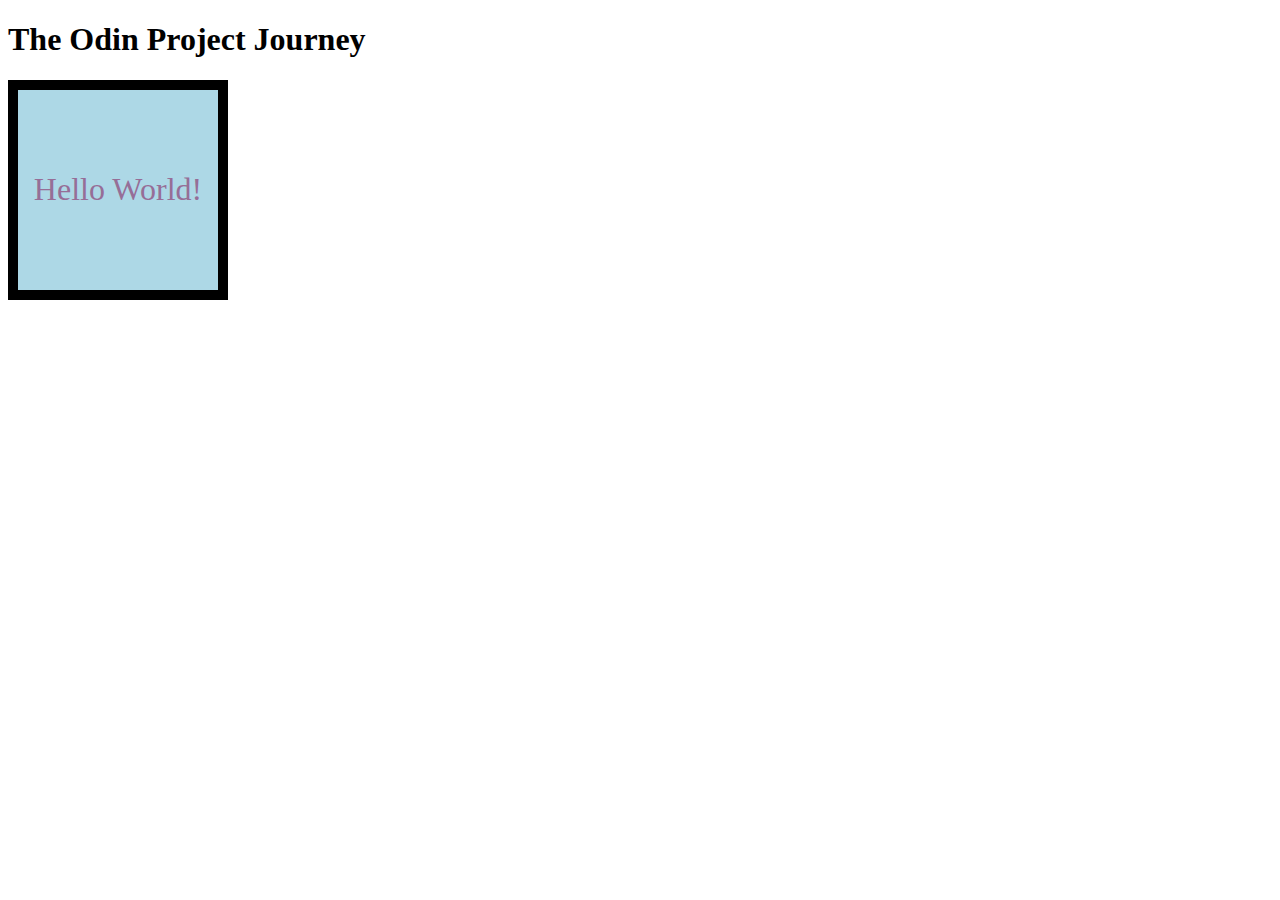
<file: index.html>
<!DOCTYPE html>
<html lang="en">
  <head>
    <meta charset="UTF-8" />
    <meta http-equiv="X-UA-Compatible" content="IE=edge" />
    <meta name="viewport" content="width=device-width, initial-scale=1.0" />
    <title>The Odin Project Journey</title>
    <link rel="stylesheet" href="styles.css" />
  </head>
  <body>
    <h1>The Odin Project Journey</h1>

    <div class="container">
      <div class="child">Hello World!</div>
    </div>
    <script src="script.js" defer type="module"></script>
  </body>
</html>
</file>
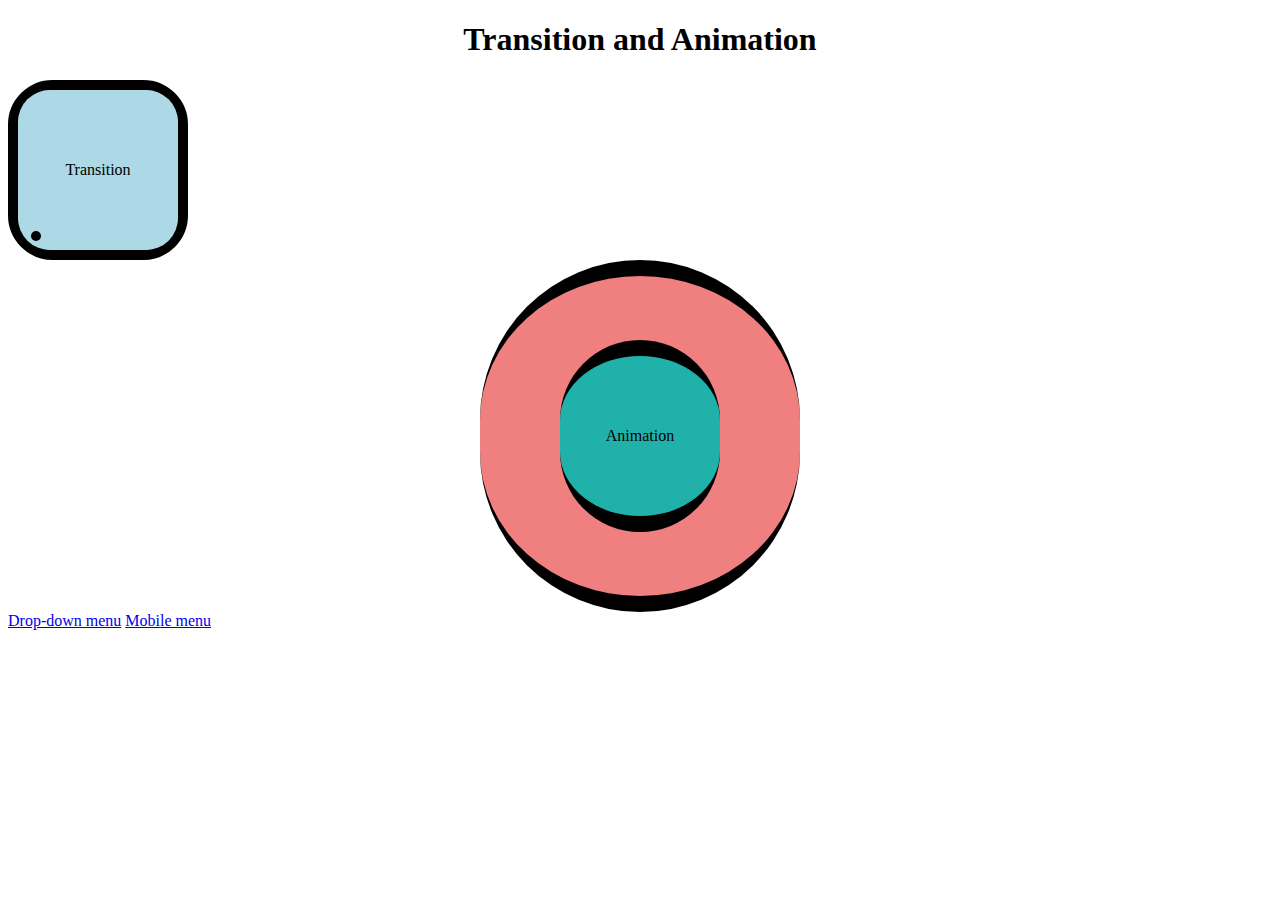
<file: dynamicUI/index.html>
<!DOCTYPE html>
<html lang="en">
  <head>
    <meta charset="UTF-8" />
    <meta http-equiv="X-UA-Compatible" content="IE=edge" />
    <meta name="viewport" content="width=device-width, initial-scale=1.0" />
    <title>The Odin Project Journey</title>
    <link rel="stylesheet" href="./styles.css" />
  </head>
  <body>
    <h1 class="hero__title">Transition and Animation</h1>

    <!-- transition -->
    <div class="container">
      text behind
      <div class="child">Transition</div>
    </div>

    <!-- animation -->
    <div class="animation__parent">
      <div class="animation__child">Animation</div>
    </div>

    <!-- appear -->
    <div class="result"></div>

    <a href="./dropdown.html">Drop-down menu</a>
    <a href="./mobilemenu.html">Mobile menu</a>

    <script src="./script.js" defer type="module"></script>
  </body>
</html>
</file>
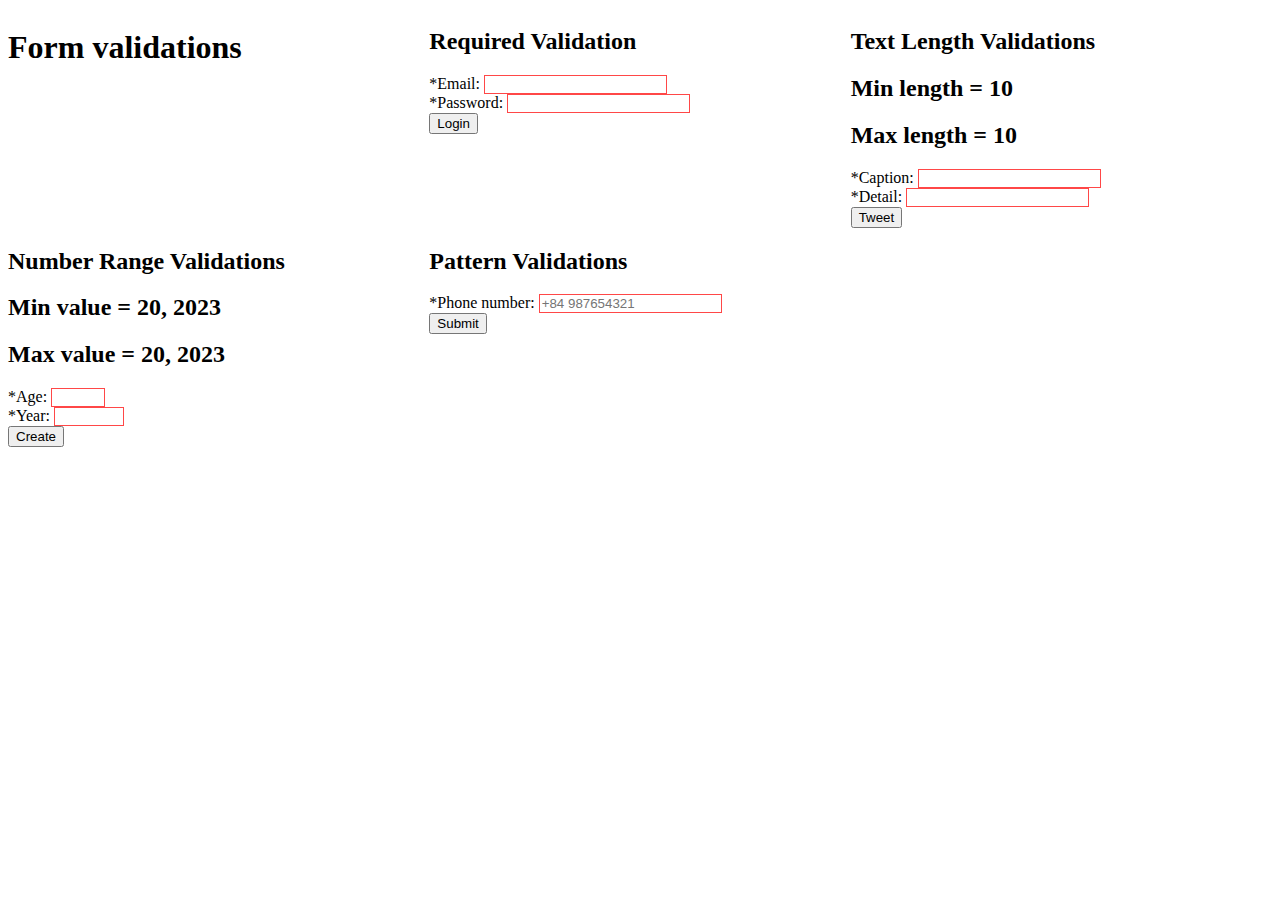
<file: form/htmlCssCourse/index.html>
<!DOCTYPE html>
<html lang="en">
  <head>
    <meta charset="UTF-8" />
    <meta name="viewport" content="width=device-width, initial-scale=1.0" />
    <title>Form validations</title>
    <style>
      body {
        display: grid;
        grid-template-columns: repeat(auto-fill, minmax(20rem, 1fr));
      }
      input:valid {
        border: 1px solid #47ff5f;
      }
      input:invalid {
        border: 1px solid #ff4747;
      }
    </style>
  </head>
  <body>
    <h1>Form validations</h1>
    <div>
      <h2>Required Validation</h2>
      <form action="#">
        <div>
          <label for="user_email">*Email: <input type="email" id="user_email" required /></label>
        </div>
        <div>
          <label for="user_password">*Password: <input type="password" id="user_password" required /></label>
        </div>
        <div><button title="Login" type="submit">Login</button></div>
      </form>
    </div>
    <div>
      <h2>Text Length Validations</h2>
      <h2>Min length = 10</h2>
      <h2>Max length = 10</h2>
      <form action="#">
        <div>
          <label for="tweet_caption">*Caption: <input type="text" id="tweet_caption" required minlength="10" maxlength="10" /></label>
        </div>
        <div>
          <label for="tweet_detail">*Detail: <input type="text" id="tweet_detail" minlength="10" maxlength="10" required /></label>
        </div>
        <div><button title="Login" type="submit">Tweet</button></div>
      </form>
    </div>
    <div>
      <h2>Number Range Validations</h2>
      <h2>Min value = 20, 2023</h2>
      <h2>Max value = 20, 2023</h2>
      <form action="#">
        <div>
          <label for="age">*Age: <input type="number" id="age" required min="20" max="20" /></label>
        </div>
        <div>
          <label for="year">*Year: <input type="number" id="year" min="2023" max="2023" required /></label>
        </div>
        <div><button title="Login" type="submit">Create</button></div>
      </form>
    </div>
    <div>
      <h2>Pattern Validations</h2>
      <form action="#">
        <div>
          <label for="phone_number"
            >*Phone number:
            <input type="text" id="phone_number" required placeholder="+84 987654321" title="Please enter a valid phone number, example: +84 987654321" pattern="^(((\+84\s?)|(0))\d{9}$)" />
          </label>
        </div>
        <button type="submit" title="Submit">Submit</button>
      </form>
    </div>
  </body>
</html>
</file>
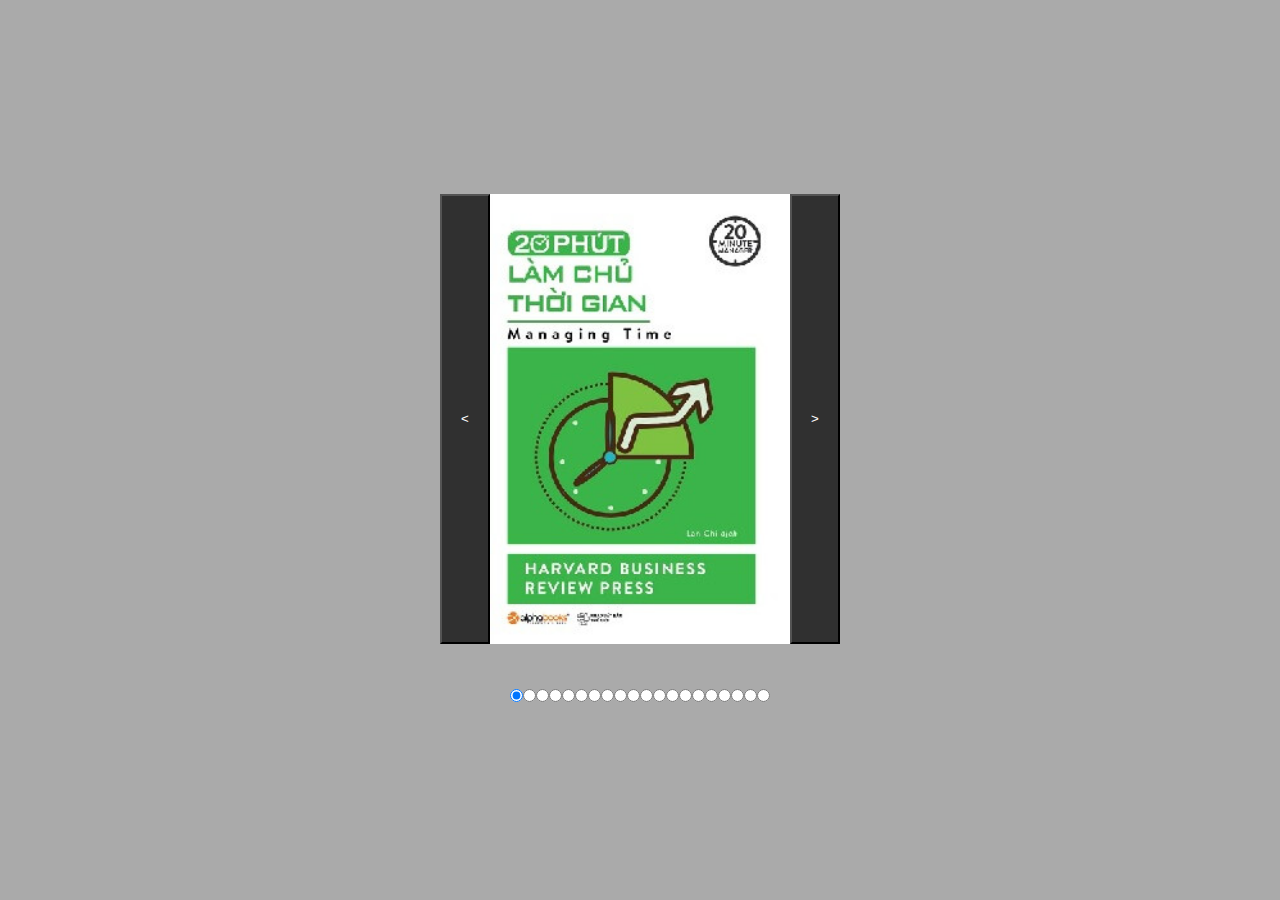
<file: dynamicUI/imageslider.html>
<!DOCTYPE html>
<html lang="en">
  <head>
    <meta charset="UTF-8" />
    <meta name="viewport" content="width=device-width, initial-scale=1.0" />
    <title>Image slider</title>
    <style>
      *,
      ::before,
      ::after {
        margin: 0;
        padding: 0;
        box-sizing: border-box;
      }
      html {
        font-size: 10px;
        background-color: #aaa;
      }
      body {
        font-size: 2rem;
      }
      .hidden {
        display: none;
      }
      ul,
      li {
        list-style-type: none;
      }
      a {
        text-decoration: none;
        color: unset;
      }
      .center {
        display: flex;
        align-items: center;
        justify-content: center;
        flex-direction: column;
      }
      .site__wrapper {
        max-width: 100rem;
        height: 100vh;
        margin: 0 auto;
        gap: 4rem;
      }
      .img__slider__ctn {
        position: relative;
      }
      .btn {
        position: absolute;
        top: 0;
        /* bottom: 0; */
        height: 100%;
        width: 5rem;
        background-color: #000000b7;
        color: white;
        cursor: pointer;
      }
      .btn__previous {
        left: -5rem;
      }
      .btn__next {
        right: -5rem;
      }
      .img__slider {
      }
      .img {
        width: 30rem;
        height: 45rem;
      }
      .img img {
        width: 100%;
        height: 100%;
      }
    </style>
  </head>
  <body>
    <div class="site__wrapper center">
      <div class="img__slider__ctn">
        <button class="btn btn__previous" type="button"><</button>
        <button type="button" class="btn btn__next">></button>
        <div class="img__slider">
          <div class="img">
            <img src="./img/20phutlamchuthoigian.jpg" />
          </div>

          <div class="img">
            <img src="./img/conantap37.jpg" />
          </div>

          <div class="img">
            <img src="./img/5centimettrengiay.jpg" />
          </div>

          <div class="img">
            <img src="./img/conduongdidenthanhcongbangsutute.jpg" />
          </div>

          <div class="img">
            <img src="./img/7nambongtoi.jpg" />
          </div>

          <div class="img">
            <img src="./img/conduongtrothanhfreelancewriter.jpg" />
          </div>

          <div class="img">
            <img src="./img/aichelungchoban.jpg" />
          </div>

          <div class="img">
            <img src="./img/connghidimekhongbiet.jpg" />
          </div>

          <div class="img">
            <img src="./img/amthanhcuaimlang.jpg" />
          </div>

          <div class="img">
            <img src="./img/connhonhaukhong.jpg" />
          </div>

          <div class="img">
            <img src="./img/chacgitadayeunhau.jpg" />
          </div>

          <div class="img">
            <img src="./img/dieucuoicungolai.jpg" />
          </div>

          <div class="img">
            <img src="./img/chamedochai.jpg" />
          </div>

          <div class="img">
            <img src="./img/dieukidieucuatiemtaphoanamiya.jpg" />
          </div>

          <div class="img">
            <img src="./img/chamsocsuckhoekhongdungthuoc.jpg" />
          </div>

          <div class="img">
            <img src="./img/ditimlesong.jpg" />
          </div>

          <div class="img">
            <img src="./img/chicanmaukhangiay.jpg" />
          </div>

          <div class="img">
            <img src="./img/ditimmanhghepgiadinh.jpg" />
          </div>

          <div class="img">
            <img src="./img/chiemtinhhocnhapmon.jpg" />
          </div>

          <div class="img">
            <img src="./img/divergent.jpg" />
          </div>
        </div>
      </div>
      <div class="inputs__ctn">
        <form class="form" action="#">
          <label for="radio__index__00" class="form__label"><input type="radio" name="imageIndex" id="radio__index__00" title="Image number 00" value="00" /></label
          ><label for="radio__index__01" class="form__label"><input type="radio" name="imageIndex" id="radio__index__01" title="Image number 01" value="01" /></label
          ><label for="radio__index__02" class="form__label"><input type="radio" name="imageIndex" id="radio__index__02" title="Image number 02" value="02" checked /></label
          ><label for="radio__index__03" class="form__label"><input type="radio" name="imageIndex" id="radio__index__03" title="Image number 03" value="03" /></label
          ><label for="radio__index__04" class="form__label"><input type="radio" name="imageIndex" id="radio__index__04" title="Image number 04" value="04" /></label
          ><label for="radio__index__05" class="form__label"><input type="radio" name="imageIndex" id="radio__index__05" title="Image number 05" value="05" /></label
          ><label for="radio__index__06" class="form__label"><input type="radio" name="imageIndex" id="radio__index__06" title="Image number 06" value="06" /></label
          ><label for="radio__index__07" class="form__label"><input type="radio" name="imageIndex" id="radio__index__07" title="Image number 07" value="07" /></label
          ><label for="radio__index__08" class="form__label"><input type="radio" name="imageIndex" id="radio__index__08" title="Image number 08" value="08" /></label
          ><label for="radio__index__09" class="form__label"><input type="radio" name="imageIndex" id="radio__index__09" title="Image number 09" value="09" /></label
          ><label for="radio__index__10" class="form__label"><input type="radio" name="imageIndex" id="radio__index__10" title="Image number 10" value="10" /></label
          ><label for="radio__index__11" class="form__label"><input type="radio" name="imageIndex" id="radio__index__11" title="Image number 11" value="11" /></label
          ><label for="radio__index__12" class="form__label"><input type="radio" name="imageIndex" id="radio__index__12" title="Image number 12" value="12" /></label
          ><label for="radio__index__13" class="form__label"><input type="radio" name="imageIndex" id="radio__index__13" title="Image number 13" value="13" /></label
          ><label for="radio__index__14" class="form__label"><input type="radio" name="imageIndex" id="radio__index__14" title="Image number 14" value="14" /></label
          ><label for="radio__index__15" class="form__label"><input type="radio" name="imageIndex" id="radio__index__15" title="Image number 15" value="15" /></label
          ><label for="radio__index__16" class="form__label"><input type="radio" name="imageIndex" id="radio__index__16" title="Image number 16" value="16" /></label
          ><label for="radio__index__17" class="form__label"><input type="radio" name="imageIndex" id="radio__index__17" title="Image number 17" value="17" /></label
          ><label for="radio__index__18" class="form__label"><input type="radio" name="imageIndex" id="radio__index__18" title="Image number 18" value="18" /></label
          ><label for="radio__index__19" class="form__label"><input type="radio" name="imageIndex" id="radio__index__19" title="Image number 19" value="19" /></label>
        </form>
      </div>
    </div>
    <script>
      const slider = (() => {
        const slider = document.querySelector('.img__slider');
        const imgs = [...document.querySelectorAll('.img')];
        let index = 0;

        const radios = [...document.querySelectorAll('[name="imageIndex"]')];

        imgs.forEach((e) => {
          e.style.display = 'none';
        });
        const hide = () => {
          imgs[index].style.display = 'none';
        };

        const show = (i) => {
          // if (+i === index) return;
          hide();
          imgs[i].style.display = 'block';
          index = i;
          radios[i].checked = true;
        };

        const next = () => {
          if (index > imgs.length - 2) {
            hide();
            index = 0;
            show(index);
            return;
          }
          show(index + 1);
        };

        const previous = () => {
          if (index === 0) {
            hide();
            index = imgs.length - 1;
            show(index);
            return;
          }
          show(index - 1);
        };

        radios.forEach((element, index) => {
          element.addEventListener('click', (e) => {
            show(index);
            this.checked = true;
          });
        });

        return { next, previous, show };
      })();

      const next = document.querySelector('.btn__next');
      const previous = document.querySelector('.btn__previous');

      next.addEventListener('click', slider.next);
      previous.addEventListener('click', slider.previous);

      slider.show(0);
      setInterval(slider.next, 4000);

      window.addEventListener('DOMContentLoaded', (e) => {
        form.reset();
      });
    </script>
  </body>
</html>
</file>
<file: styles.css>
.container {
  height: 200px;
  width: 200px;
  background-color: lightpink;
  border: 10px solid #000;
  display: inline-flex;
  align-items: center;
  justify-content: center;
}

.container:hover .child {
  transform: translate(210px, 210px) rotateZ(90deg);
}
.child {
  height: 200px;
  font-size: 2rem;
  width: 200px;
  background-color: lightblue;
  transition: transform 200ms ease-in-out 0ms;
  pointer-events: none;
  cursor: pointer;
  display: flex;
  align-items: center;
  justify-content: center;
  color: rgb(150, 110, 151);
}
.child:hover {
}
</file>
<file: dynamicUI/styles.css>
.hero__title {
  text-align: center;
}

.container {
  border: 10px solid #000;
  background-color: lightpink;
  display: inline-flex;
  align-items: center;
  justify-content: center;
  position: relative;
  height: 10rem;
  width: 10rem;
  border-radius: 2.8rem;
  cursor: pointer;
}
.container.clicked .child {
  transform: rotateZ(135deg);
}
.child {
  border-radius: 2rem;
  position: absolute;
  height: 10rem;
  width: 10rem;
  display: flex;
  align-items: center;
  justify-content: center;
  background-color: lightblue;
  transition: transform 500ms cubic-bezier(0.9, 1.04, 1, 0.48);
  cursor: pointer;
  transform-origin: 1rem 9rem;
}
.container::after {
  content: '';
  background-color: black;
  height: 10px;
  width: 10px;
  border-radius: 10px;
  position: absolute;
  left: 0.8rem;
  top: 8.8rem;
}

.animation__parent {
  height: 20rem;
  width: 20rem;
  border-radius: 40rem;
  background-color: lightcoral;
  margin: 0 auto;
  border-bottom: 1rem solid #000;
  border-top: 1rem solid #000;
  /* animation: rotating0 1000ms ease-in-out 0ms infinite; */
  display: flex;
  align-items: center;
  justify-content: center;
}
.animation__parent:hover {
}
.animation__parent:hover .aniamtion__child {
}
.animation__child {
  height: 10rem;
  width: 10rem;
  display: flex;
  align-items: center;
  justify-content: center;
  background-color: lightseagreen;
  border-radius: 40rem;
  border-bottom: 1rem solid #000;
  border-top: 1rem solid #000;
  /* animation: rotating1 500ms ease-in-out 0ms infinite reverse; */
}
.animation__child:hover {
}
@keyframes rotating0 {
  0% {
    transform: rotateZ(0deg);
  }
  50% {
    width: 100%;
    height: 100%;
    background-color: lightseagreen;
    opacity: 0;
  }
  100% {
    transform: rotateZ(360deg);
  }
}
@keyframes rotating1 {
  0% {
    transform: rotateZ(-360deg);
  }
  50% {
    transform: rotateZ(-180deg);
    width: 100%;
    height: 100%;
    background-color: lightcoral;
    opacity: 0;
  }
  100% {
    transform: rotateZ(0deg);
  }
}
body {
  height: 50vh;
}

.result {
}
.appear {
  display: inline-block;
  margin: 1rem;
  background-color: lightgreen;
  width: 8rem;
  height: 8rem;
  border-radius: 1rem;
  animation: fadeIn 500ms linear 0ms 1 normal forwards;
  text-align: center;
  transition: transform 100ms ease-in-out 100ms;
  cursor: pointer;
}
.appear:hover {
  transform: translate(4rem, 2rem) rotateZ(45deg) scale(1);
}
@keyframes fadeIn {
  0% {
    opacity: 0;
    transform: translate(0, 0) rotateZ(0) scale(0);
  }
  50% {
  }
  100% {
    opacity: 1;
    transform: translate(0, 0) rotate(0) scale(1);
  }
}
</file>
